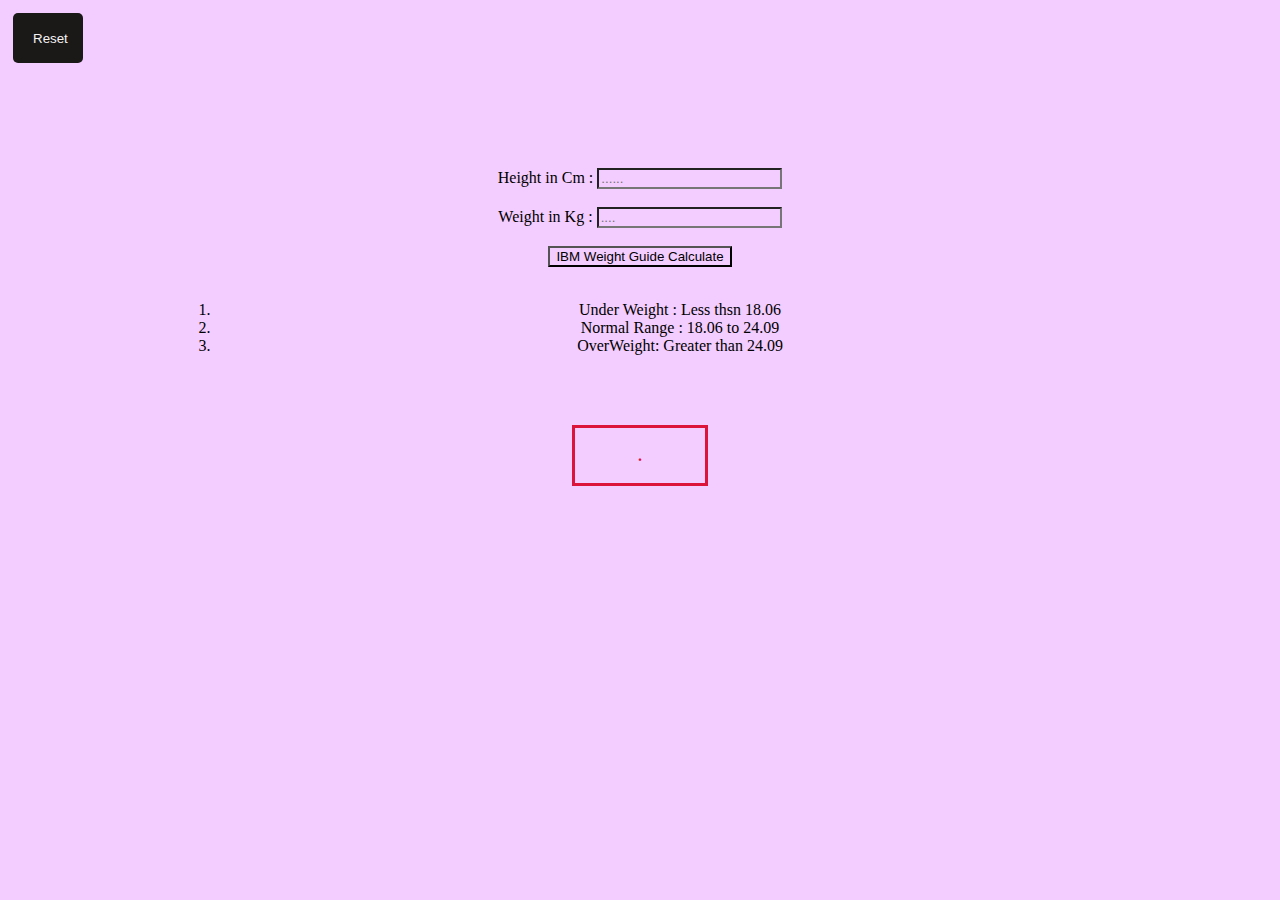
<file: 02project/index.html>
<!DOCTYPE html>
<html lang="en">
  <head>
    <meta charset="UTF-8" />
    <meta name="viewport" content="width=device-width, initial-scale=1.0" />
    <title>Document</title>
    <link rel="stylesheet" href="style.css" />
  </head>

  <body>
    <nav class="nav">
      <button class="z">Reset</button>
    </nav>

    <div class="canvas">
      <form>
        <label for="height">Height in Cm :</label>
        <input type="number" id="height" required placeholder="......" />

        <br /><br />

        <label for="weight"> Weight in Kg :</label>
        <input type="number" id="weight" required placeholder="...." />
        <br /><br />
        <button>IBM Weight Guide Calculate</button>

    
        <br/><br />

        <ul>
          <ol>
            <li>Under Weight : Less thsn 18.06</li>
            <li>Normal Range : 18.06 to 24.09</li>
            <li>OverWeight: Greater than 24.09</li>
          </ol>
        </ul>  
 
  
        <br /><br />
        <span class="textResult"></span>
        <br />
        <div style="color: crimson;" class="result">.</div>
      </form>
    </div>

    <script src="script.js"></script>
  </body>
</html>
</file>
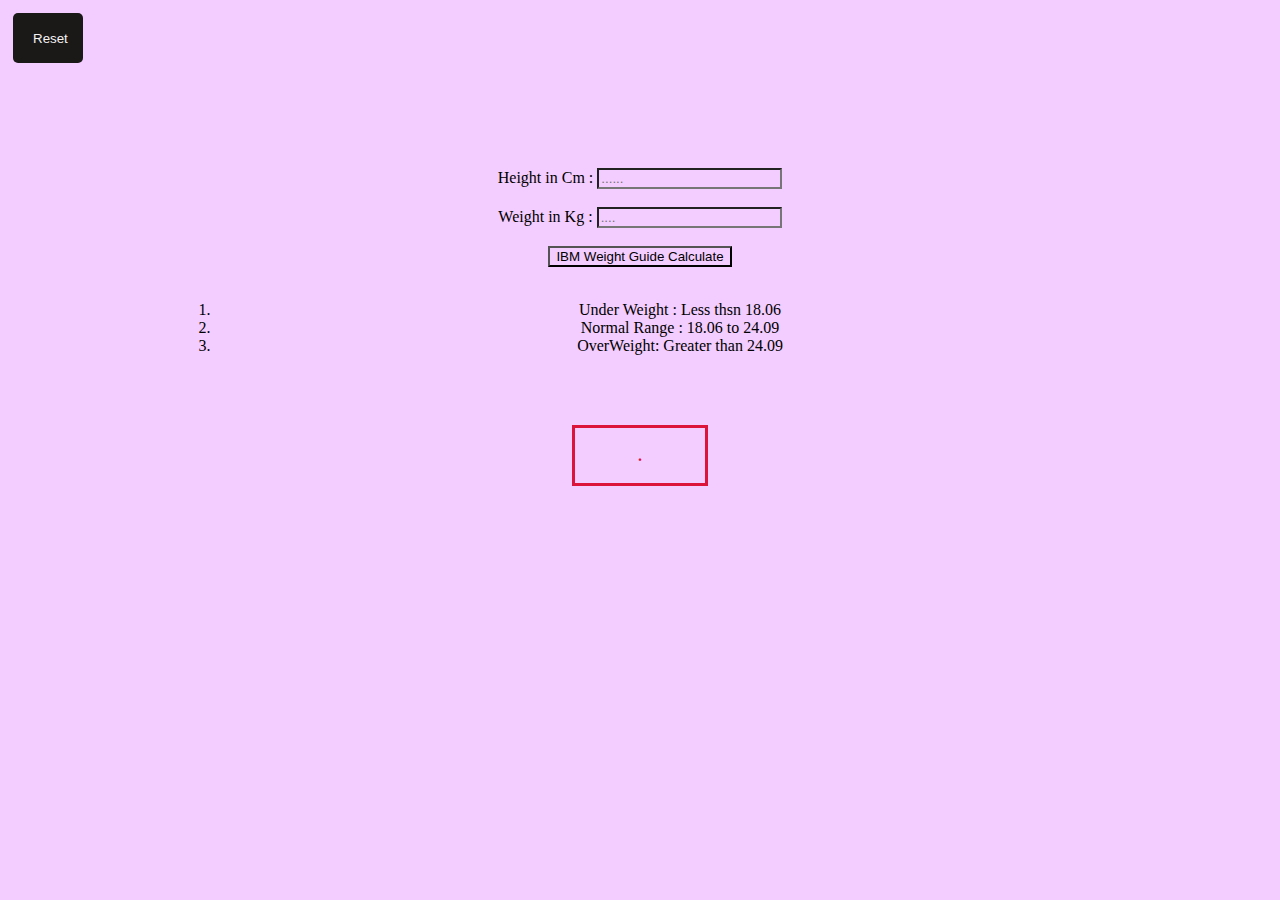
<file: project/02project/index.html>
<!DOCTYPE html>
<html lang="en">
  <head>
    <meta charset="UTF-8" />
    <meta name="viewport" content="width=device-width, initial-scale=1.0" />
    <title>Document</title>
    <link rel="stylesheet" href="style.css" />
  </head>

  <body>
    <nav class="nav">
      <button class="z">Reset</button>
    </nav>

    <div class="canvas">
      <form>
        <label for="height">Height in Cm :</label>
        <input type="number" id="height" required placeholder="......" />

        <br /><br />

        <label for="weight"> Weight in Kg :</label>
        <input type="number" id="weight" required placeholder="...." />
        <br /><br />
        <button>IBM Weight Guide Calculate</button>

    
        <br/><br />

        <ul>
          <ol>
            <li>Under Weight : Less thsn 18.06</li>
            <li>Normal Range : 18.06 to 24.09</li>
            <li>OverWeight: Greater than 24.09</li>
          </ol>
        </ul>
 

        <br /><br />
        <span class="textResult"></span>
        <br />
        <div style="color: crimson;" class="result">.</div>
      </form>
    </div>

    <script src="script.js"></script>
  </body>
</html>
</file>
<file: 02project/style.css>
*{
    background-color: rgb(243, 205, 255);
}

.canvas {
    margin: 100px auto 100px;
    width: 80%;
    text-align: center;
  }

  .z{
    background-color: black;
    height: 50px;
    width: 70px;
    color: rgb(245, 243, 243);
    
    
  }
  
  .z{
    padding: 10px 20px;
    border: none;
    margin: 5px;
    background-color: rgb(27, 24, 24);
    border-radius: 5px;
    cursor: pointer;
    transition: transform 0.1s ease, box-shadow 0.1s ease;
  }
  
  .z:active{
    transform: scale(0.95);
    box-shadow: 0 2px 5px rgba(0, 0, 0, 0.2) inset;
  }
 

  .result{
    height: 55px;
    width: 130px;
     border: solid;
    justify-self: center;
      font-weight: bold;
      justify-content: center;
      align-content: center;
  }
  .textResult{
    margin-left: 7.5cm;
  }






  /*   /* align-self: center;
    /* align-items: center; */
    /* align-content: center; */
    /* justify-content: center; */
    /* justify-items: center; */
    /* justify-self: center;  */
</file>
<file: project/02project/style.css>
*{
    background-color: rgb(243, 205, 255);
}

.canvas {
    margin: 100px auto 100px;
    width: 80%;
    text-align: center;
  }

  .z{
    background-color: black;
    height: 50px;
    width: 70px;
    color: rgb(245, 243, 243);
    
    
  }
  
  .z{
    padding: 10px 20px;
    border: none;
    margin: 5px;
    background-color: rgb(27, 24, 24);
    border-radius: 5px;
    cursor: pointer;
    transition: transform 0.1s ease, box-shadow 0.1s ease;
  }
  
  .z:active{
    transform: scale(0.95);
    box-shadow: 0 2px 5px rgba(0, 0, 0, 0.2) inset;
  }
 

  .result{
    height: 55px;
    width: 130px;
     border: solid;
    justify-self: center;
      font-weight: bold;
      justify-content: center;
      align-content: center;
  }
  .textResult{
    margin-left: 7.5cm;
  }






  /*   /* align-self: center;
    /* align-items: center; */
    /* align-content: center; */
    /* justify-content: center; */
    /* justify-items: center; */
    /* justify-self: center;  */
</file>
